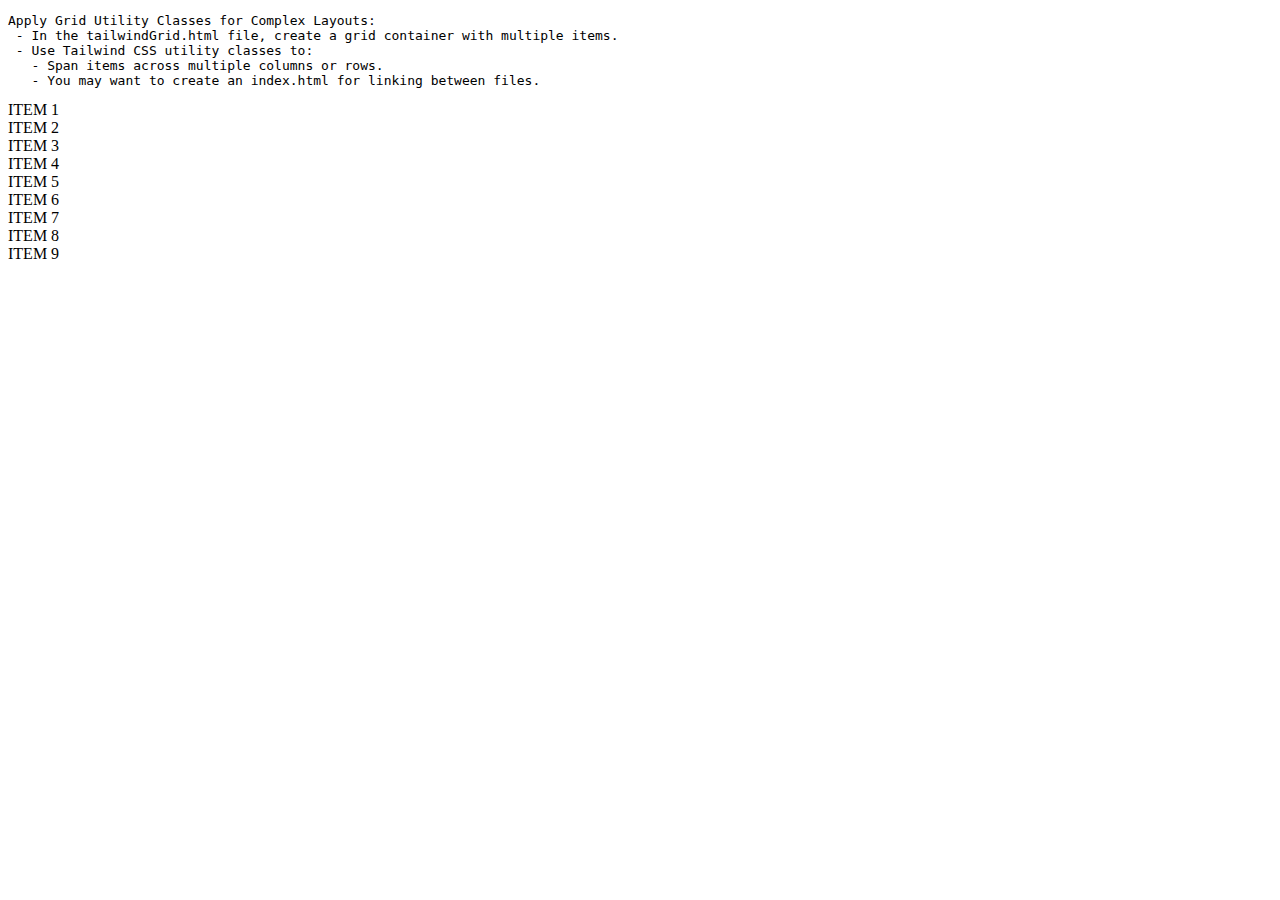
<file: SandBox/tailwindGrid.html>
<!DOCTYPE html>
<html lang="en">
  <head>
    <meta charset="UTF-8" />
    <meta name="viewport" content="width=device-width, initial-scale=1.0" />
    <title>Document</title>
  </head>
  <body>
    <header></header>
    <main>
      <pre>
Apply Grid Utility Classes for Complex Layouts:
 - In the tailwindGrid.html file, create a grid container with multiple items.
 - Use Tailwind CSS utility classes to:
   - Span items across multiple columns or rows.
   - You may want to create an index.html for linking between files.
</pre>
<div></div>
      <div class="grid grid-cols-3 gap-2.5">
        <div class="h-25 bg-red-300 content-center text-center">ITEM 1</div>
        <div class="h-25 bg-red-300 content-center text-center">ITEM 2</div>
        <div class="h-25 bg-red-300 content-center text-center">ITEM 3</div>
        <div class="h-25 bg-red-300 content-center text-center">ITEM 4</div>
        <div class="h-25 bg-red-300 content-center text-center">ITEM 5</div>
        <div class="h-25 bg-red-300 content-center text-center">ITEM 6</div>
        <div class="h-25 bg-red-300 content-center text-center">ITEM 7</div>
        <div class="h-25 bg-red-300 content-center text-center">ITEM 8</div>
        <div class="h-25 bg-red-300 content-center text-center">ITEM 9</div>
      </div>
    </main>
    <footer></footer>
  </body>
</html>
</file>
